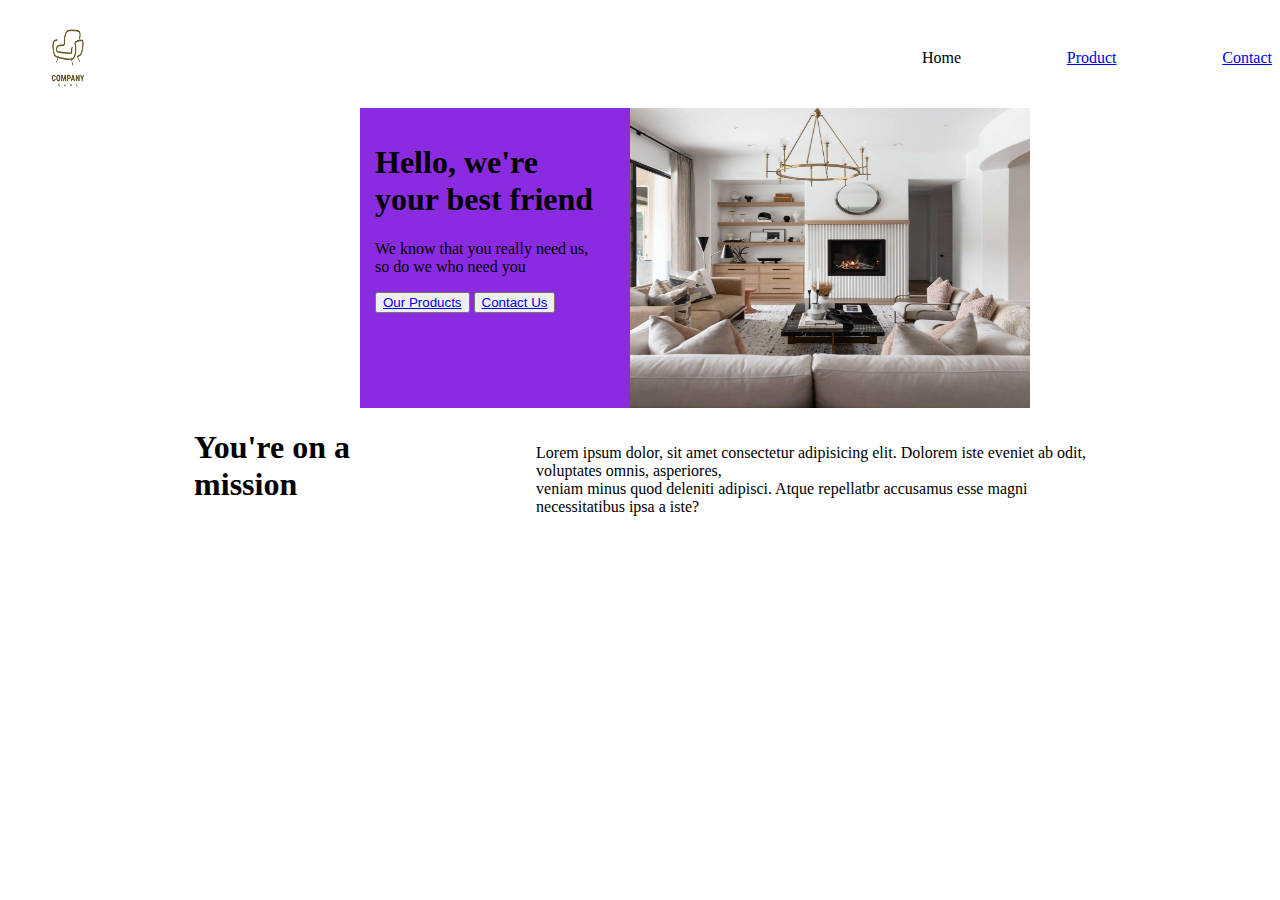
<file: index.html>
<html lang="en">
<head>
    <meta charset="UTF-8">
    <meta name="viewport" content="width=device-width, initial-scale=1.0">
    <title>Document</title>
    <link rel="stylesheet" href="style.css">
</head>
<body>
 <!--Divi i pare-->
    <div class="i">
<div>
    <img src="360_F_497979998_izum5cixhpO8X5bsDS6BSSbhfH5SmSSE.jpg" alt="" width="120px"
    height="100px">
</div>
<div class="q">
    <p>Home</p>
    <p> <a href="produktet.html">Product</a></p>
    <p><a href="fundi.html">Contact</a></p>
</div>
  </div>
  
 <div style="display: flex; margin-left: 22em;">

    <div class="main">
        <h1>Hello, we're <br> your best friend</h1>
        <p>We know that you really need us, <br> so do we who need you</p>
        
        <div>
            <button>
                <a href="vingatechair.html">Our Products</a>
            </button>
            <button>
                <a href="fundi.html">Contact Us</a>
                </button>
        </div>
    </div>
    <div>
        <img height="300" width="400" src="1689786863909.jpeg" alt="">
    </div>
 </div>
<div class="z">
    <div>
    <h1>
        You're on a 
        <br>mission
    </h1>
</div>
<div >
   <br><br> Lorem ipsum dolor, sit amet consectetur adipisicing elit. Dolorem iste eveniet ab odit, <br>voluptates omnis, asperiores,<br> veniam minus quod deleniti adipisci. Atque repellatbr
     accusamus esse magni <br>necessitatibus ipsa a iste?
</div></div>

</body>
</html>
</file>
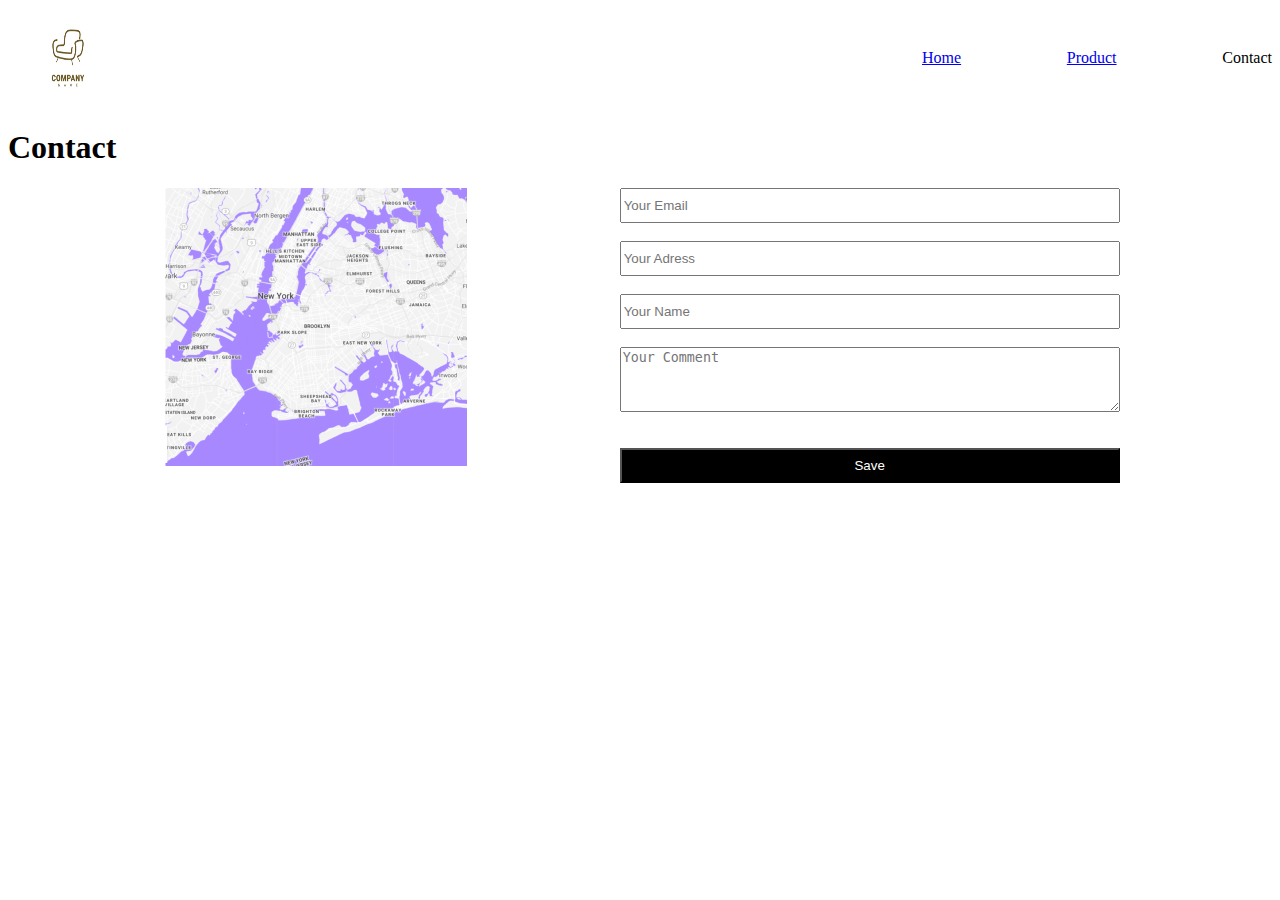
<file: fundi.html>
<html lang="en">
<head>
    <meta charset="UTF-8">
    <meta name="viewport" content="width=device-width, initial-scale=1.0">
    <title>Document</title>
    <link rel="stylesheet" href="fundi.css">
    
</head>
<body>
      <!--Divi i pare-->
      <div class="i">
        <div>
            <img src="360_F_497979998_izum5cixhpO8X5bsDS6BSSbhfH5SmSSE.jpg" alt="" width="120px"
            height="100px">
        </div>
        <div class="q">
            <p><a href="index.html">Home</a> </p>
            <p> <a href="produktet.html">Product</a></p>
            <p>Contact</p>
        </div>
    </div>
    <div>
        <h1 style="font-weight: bold;">Contact</h1>
    </div>
   <div class="w">
    
    <div>
        <img src="MAPI.PNG" alt="">
    </div>
    <div>
    <input type="input" placeholder="Your Email" class="y">
    <br><br><input type="input" placeholder="Your Adress" class="y">
    <br><br><input type="input" placeholder="Your Name " class="y">
    <br><br><textarea name="Your Comment" id="lli" placeholder="Your Comment"></textarea>
   <br><br><br><button class="y" style="background-color: black; color: white;">Save</button>
</div>
   </div>
</body>
</html>
</file>
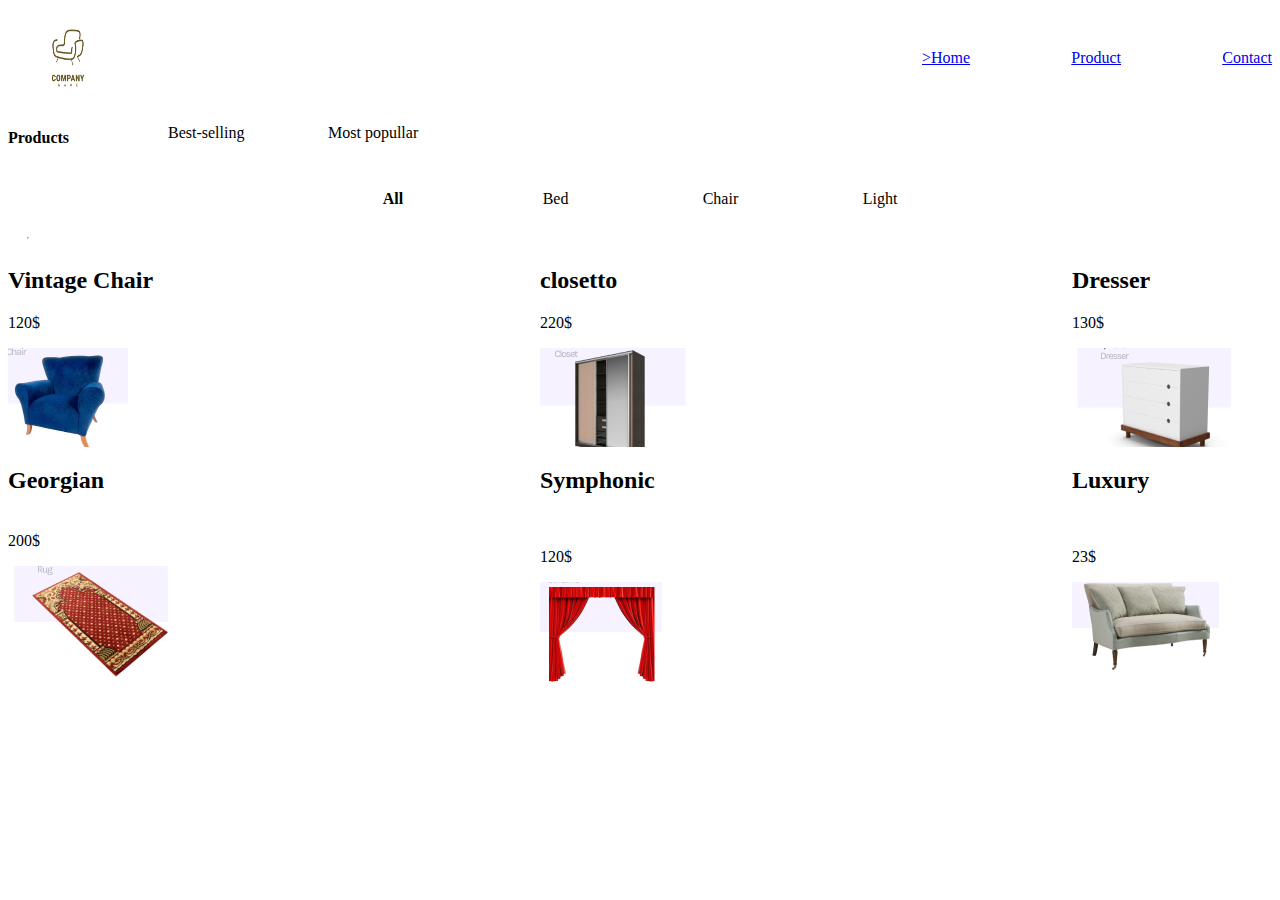
<file: produktet.html>
<html lang="en">
<head>
    <meta charset="UTF-8">
    <meta name="viewport" content="width=device-width, initial-scale=1.0">
    <title>Document</title>
    <link rel="stylesheet" href="produkte.css">
</head>
<body>
     <!--Divi i pare-->
     <div class="i">
        <div>
            <img src="360_F_497979998_izum5cixhpO8X5bsDS6BSSbhfH5SmSSE.jpg" alt="" width="120px"
            height="100px">
        </div>
        <div class="q">
            <p> <a href="index.html">>Home</a</p>
            <p> <a href="produktet.html">Product</a></p>
            <p> <a href="fundi.html">Contact</a></p>
        </div>
          </div >
          <div class="nav">
            <h4  style="width: 10em;">Products</h4>
            <p  style="width: 10em;">Best-selling</p>
            <p >Most popullar</p>
          </div>
          <div class="l">
                 <h4 style="width: 10em;">All</h4>
                 <p  style="width: 10em;">Bed</p>
                 <p style="width: 10em;">Chair</p>
                 <p>Light</p>
                
        </div>
        <div class="c">
          <hr>
        </div>
<div class="w">
  <div class="z">
    <h2>Vintage Chair</h2>
    <p style="color: black">120$</p>
    <img src="Capture.PNG" alt="">
  </div>
  <div class="z">
    <h2>closetto</h2>
    <p>220$</p>
    <img src="Capture...PNG" alt="">
  </div>
  <div class="z">
    <h2>
      Dresser
    </h2>
    <p>130$</p>
    <img src="Capture8.PNG" alt="">
  </div>
</div>
<div class="w">
  <div class="z">
    <h2>Georgian</h2>
    <br>200$</p>
    <img src="tepihi.PNG" alt="" srcset="">
  </div>
  <div class="z">
    <h2>Symphonic</h2>
    <br><p>120$</p>
    <img src="e 2 rreshti dy.PNG" alt="">
  </div>
  <div class="z">
    <h2>Luxury</h2>
    <br><p>23$</p>
    <img src="kauqi.PNG" alt="">
  </div>
</div>

</body>
</html>
</file>
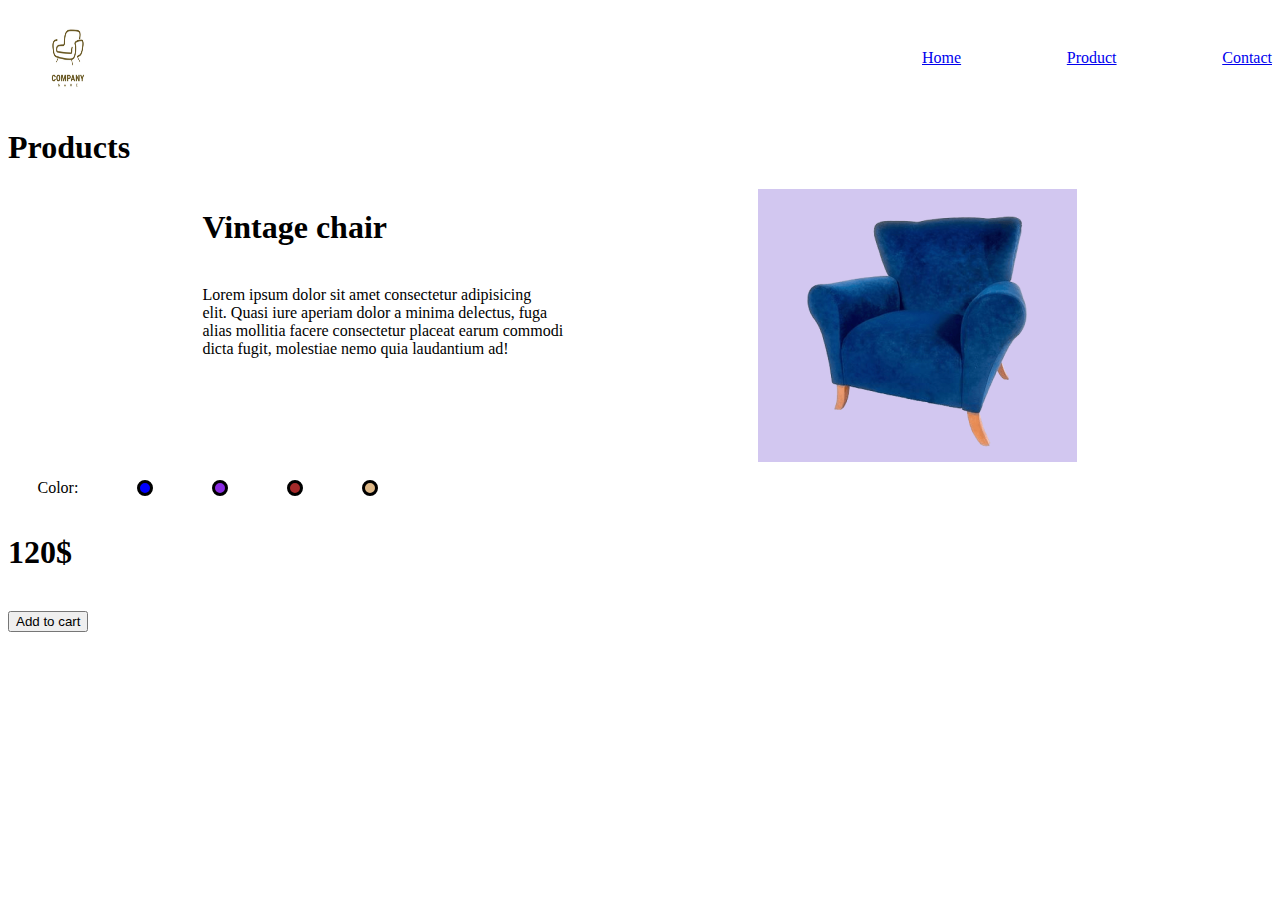
<file: vingatechair.html>
<html lang="en">
<head>
    <meta charset="UTF-8">
    <meta name="viewport" content="width=device-width, initial-scale=1.0">
    <title>Document</title>
    <link rel="stylesheet" href="chair.css">
</head>
<body>
    <!--Divi i pare-->
    <div class="i">
        <div>
            <img src="360_F_497979998_izum5cixhpO8X5bsDS6BSSbhfH5SmSSE.jpg" alt="" width="120px"
            height="100px">
        </div>
        <div class="q">
            <p> <a href="index.html">Home</a></p>
            <p> <a href="produktet.html">Product</a></p>
            <p> <a href="fundi.html">Contact</a></p>
        </div>
    </div>
       
        
        

   <div>     
<h1>
    Products
</h1>
            
        </div>
       <div class="ndarjakauqave">
        <div>
            <h1>Vintage chair</h1>
           <br> Lorem ipsum dolor sit amet consectetur adipisicing <br>elit. Quasi iure aperiam dolor a minima delectus, fuga <br>alias mollitia facere consectetur placeat earum commodi <br> dicta fugit, molestiae nemo quia laudantium ad!
        </div>
        <div>
            <img src="kauqi i kalter.PNG" alt="">
        </div>
       </div>
       <div class="w">
        <p>Color:</p>
        <div style="background-color: blue;" class="e"></div>
        <div style="background-color:blueviolet" class="e"></div>
        <div style="background-color:brown" class="e"></div>
        <div style="background-color:burlywood" class="e"></div>
       
       </div>
       <div>
        <h1>120$</h1>
       <br> <button> Add to cart</button>

       </div>
</body>
</html>
</file>
<file: style.css>
.i{
    display: flex;
    justify-content: space-between;
 
}
.q{
    display: flex;
    justify-content: space-between;
    align-items: center;
width: 350px;
}
.pari{
    display: flex;
}
.o{
    background-color: blueviolet;
    display: flex;
    

}
.j{
display: flex;
    justify-content: space-between;

}


.main {
    background-color: blueviolet;
    width: 15em;
    padding: 15px;
}
.z{
    display: flex;
    justify-content:space-evenly;


}
</file>
<file: fundi.css>
.i{
    display: flex;
    justify-content: space-between;
 
}
.q{
  
    display: flex;
    justify-content: space-between;
    align-items: center;
    width: 350px;}
    .w{
        display: flex;
        justify-content: center;
        justify-content: space-evenly 
        
        ;
    }
    .y{
        width: 500px;
        height: 35px;
    }
    #lli{
        width: 500px;
        height: 65px;
    }
</file>
<file: produkte.css>
.i{
    display: flex;
    justify-content: space-between;
 
}
.q{
  
    display: flex;
    justify-content: space-between;
    align-items: center;
width: 350px;
}
.nav{
  display: flex;
  justify-content: space space-between;


}
.l{
  display: flex;
  justify-content: center;
  
  align-items: center;
}
.c{
display: flex;
  width: 40px;
justify-content: center;
align-items: center;
}
.z{
  background-color:white;
  width: 200px;
  height: 200px;
  border-radius: 35px 50px 1px 5px;
}
.w{
  display: flex;
  justify-content: space-between;
}
</file>
<file: chair.css>
.i{
    display: flex;
    justify-content: space-between;
 
}
.q{
  
    display: flex;
    justify-content: space-between;
    align-items: center;
width: 350px;
}
.ndarjakauqave{
    display: flex;
    justify-content: center;
    justify-content: space-evenly;
}
.e{
    border-radius: 100%;
    width: 10px;
    height: 10px;
    border: solid;
}
.w{
    display: flex;
    align-items: center;
    justify-content: space-around;
    width: 400px;
}
</file>
